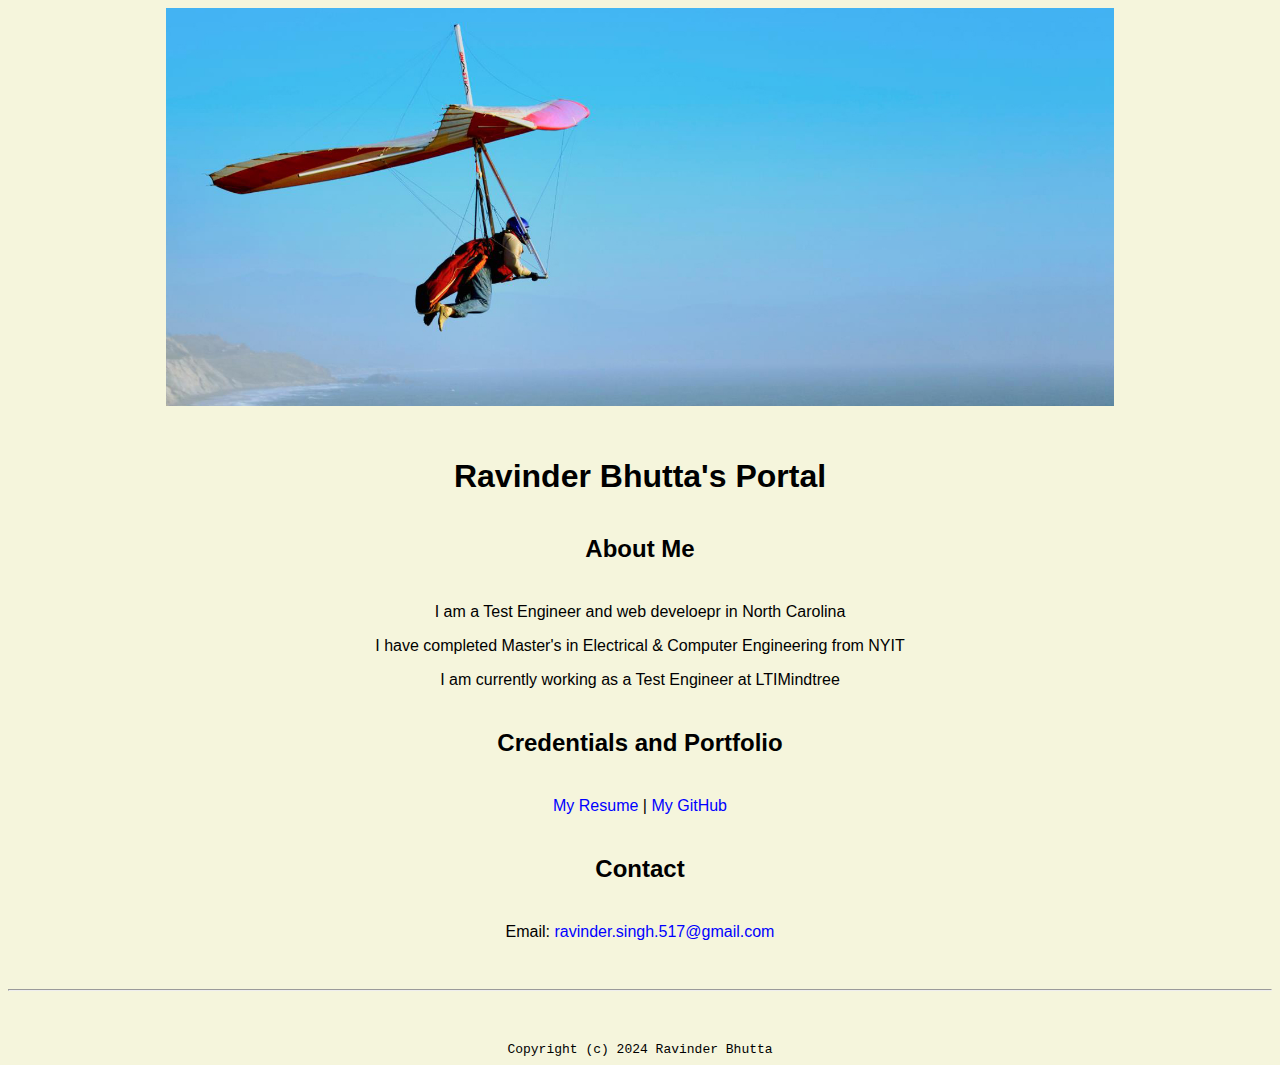
<file: index.html>
<!doctype html>

<!-- this is a comment for human! -->

<html lang="en">

  <header>
<title> Ravinder Bhutta's Portal </title>
<link rel="stylesheet" href="css/master.css">
<link rel="FaviconIcon" href="favicon.ico" type="image/x-icon">
<link rel="shortcut" href="favicon.ico" type="image/x-icon">
<meta name="viewport" content="width-device-width" intial-scale=1, shrint-to-fit=no">
 <meta name="name" content="Ravinder Bhutta's Portal">
<meta name="robots" content="noindex, nofollow">
</header>

  <body>
    <img src="images/banner.jpg" width="75%" alt="banner">
<h1> Ravinder Bhutta's Portal</h1>
<h2> About Me</h2>
<p>I am a Test Engineer and web develoepr in North Carolina</p>
<p>I have completed Master's in Electrical & Computer Engineering from NYIT</p>
<p>I am currently working as a Test Engineer at LTIMindtree</p>
<h2>Credentials and Portfolio</h2>
<p><a href="resume.html">My Resume</a> | <a href="https://github.com/RavinderBhutta/">My GitHub</a></p>
<h2>Contact</h2>
<p>Email: <a href="mailto: ravinder.singh.517@gmail.com">ravinder.singh.517@gmail.com</a></p>
</body>

  <footer>
<hr>
  </footer>
<code>Copyright (c) 2024 Ravinder Bhutta</code>
</html>
</file>
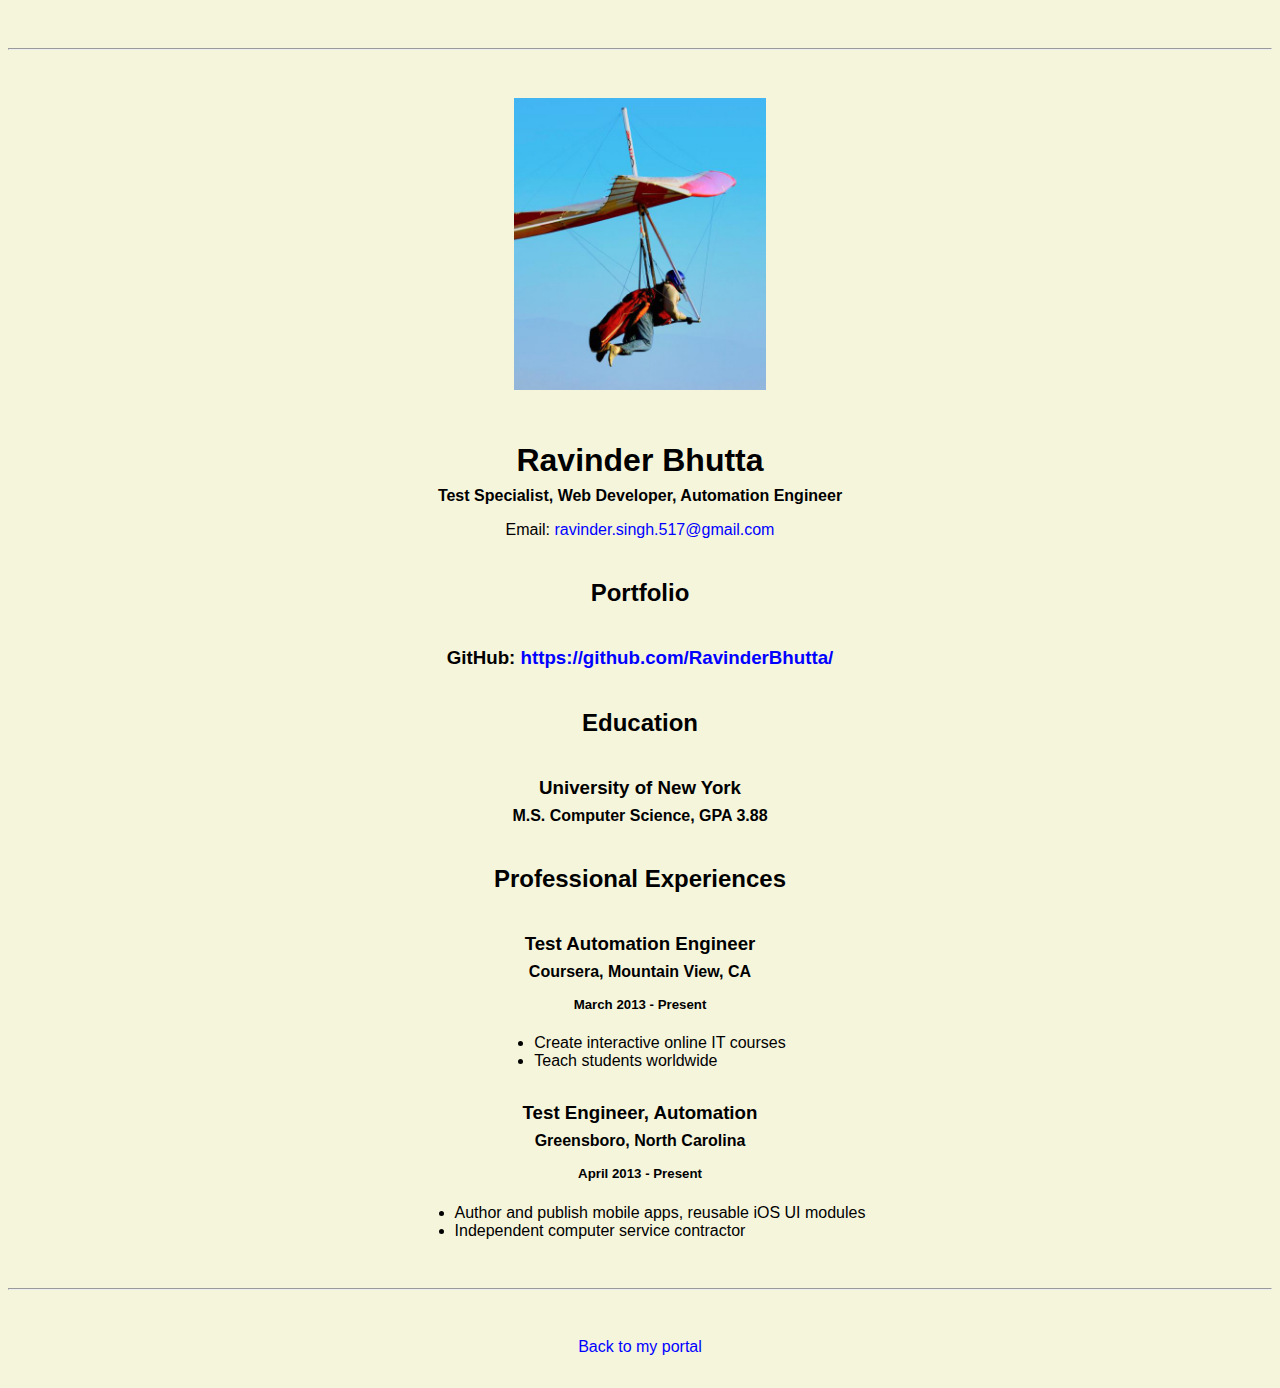
<file: resume.html>
<!doctype html>

<!-- this is a comment for human! -->

<html lang="en">

  <header>
    <title>Ravinder Bhutta's Resume</title>
    <link rel="stylesheet" href="css/master.css">
    <link rel="FaviconIcon" href="favicon.ico" type="image/x-icon">
<link rel="shortcut" href="favicon.ico" type="image/x-icon">
<meta name="viewport" content="width-device-width" intial-scale=1, shrint-to-fit=no">
 <meta name="name" content="Ravinder Bhutta's Portal">
<meta name="robots" content="noindex, nofollow">
  </header>

  <body>
    <hr>

    <img src="images/headshot.jpg" alt="Ravinder Bhutta's headshot" width="20%">

    <h1>Ravinder Bhutta</h1>
    <h4>Test Specialist, Web Developer, Automation Engineer</h4>

    <p>Email: <a href="mailto:ravinder.singh.517@gmail.com" target="_blank">ravinder.singh.517@gmail.com</a></p>
    <!-- don't post physical address, personal phone number or other personal information on the web! -->

    <h2>Portfolio</h2>
      <h3>GitHub: <a href="https://github.com/RavinderBhutta/" target="_blank">https://github.com/RavinderBhutta/</a></h3>

    <h2>Education</h2>

    <h3>University of New York</h3>
    <h4>M.S. Computer Science, GPA 3.88</h4>

    <h2>Professional Experiences</h2>

    <h3>Test Automation Engineer</h3>
    <h4>Coursera, Mountain View, CA</h4>
    <h5>March 2013 - Present</h5>
      <ul>
        <li>Create interactive online IT courses</li>
        <li>Teach students worldwide</li>
      </ul>

    <h3>Test Engineer, Automation</h3>
    <h4>Greensboro, North Carolina</h4>
    <h5>April 2013 - Present</h5>
      <ul>
        <li>Author and publish mobile apps, reusable iOS UI modules</li>
        <li>Independent computer service contractor</li>
      </ul>
  </body>

  <footer>
  <hr>
  <p><a href="index.html">Back to my portal</a><p>
  </footer>

</html>
</file>
<file: css/master.css>
/* Cascading stylesheet for the website */

/* Text inside these asterisks and slashes are comments for human */

  a {
    color: blue;/* set the text color to blue here */
    text-decoration: none; /* This means we do not want hyperlinks to be underlined */
  }

  a:hover {
   color: red; /* set the text color to red here */
    text-decoration: none; /* This means we do not want hyperlinks to be underlined */
  }

  body {
    background-color: beige;/* set the background color here */
    color: black;/* set the text color to black here */
    font-family: Arial, Helvetica, sans-serif;/* set the font here */
    text-align: center;/* set the text alignment here */
   }

  footer {
    margin-top: 2rem;
    margin-bottom: 2rem;
  }

  h1 {
    margin-bottom: 0.5rem;
    margin-top: 3rem;
   }

  h2 {
    color: #075AAAB; /* set the text color of to #075AAB here */
    /* set both the bottom margin and top margin to 2.5rem here */
  margin-top: 2.5rem;
  margin-bottom: 2.5rem; 
  }

  h3 {
    margin-bottom: 0;
    margin-top: 2rem;
  }

  h4 {
    margin-bottom: 1rem;
    margin-top: 0.5rem;
  }

  h5 {
    margin-top: 0.5rem;
  }

  hr {
    margin-bottom: 3rem;
    margin-top: 3rem;
  }

  /* this controls how the bullet points in the resume page looks */
  ul {
    display: table;
    margin: 0 auto;
    text-align: left;
  }
</file>
